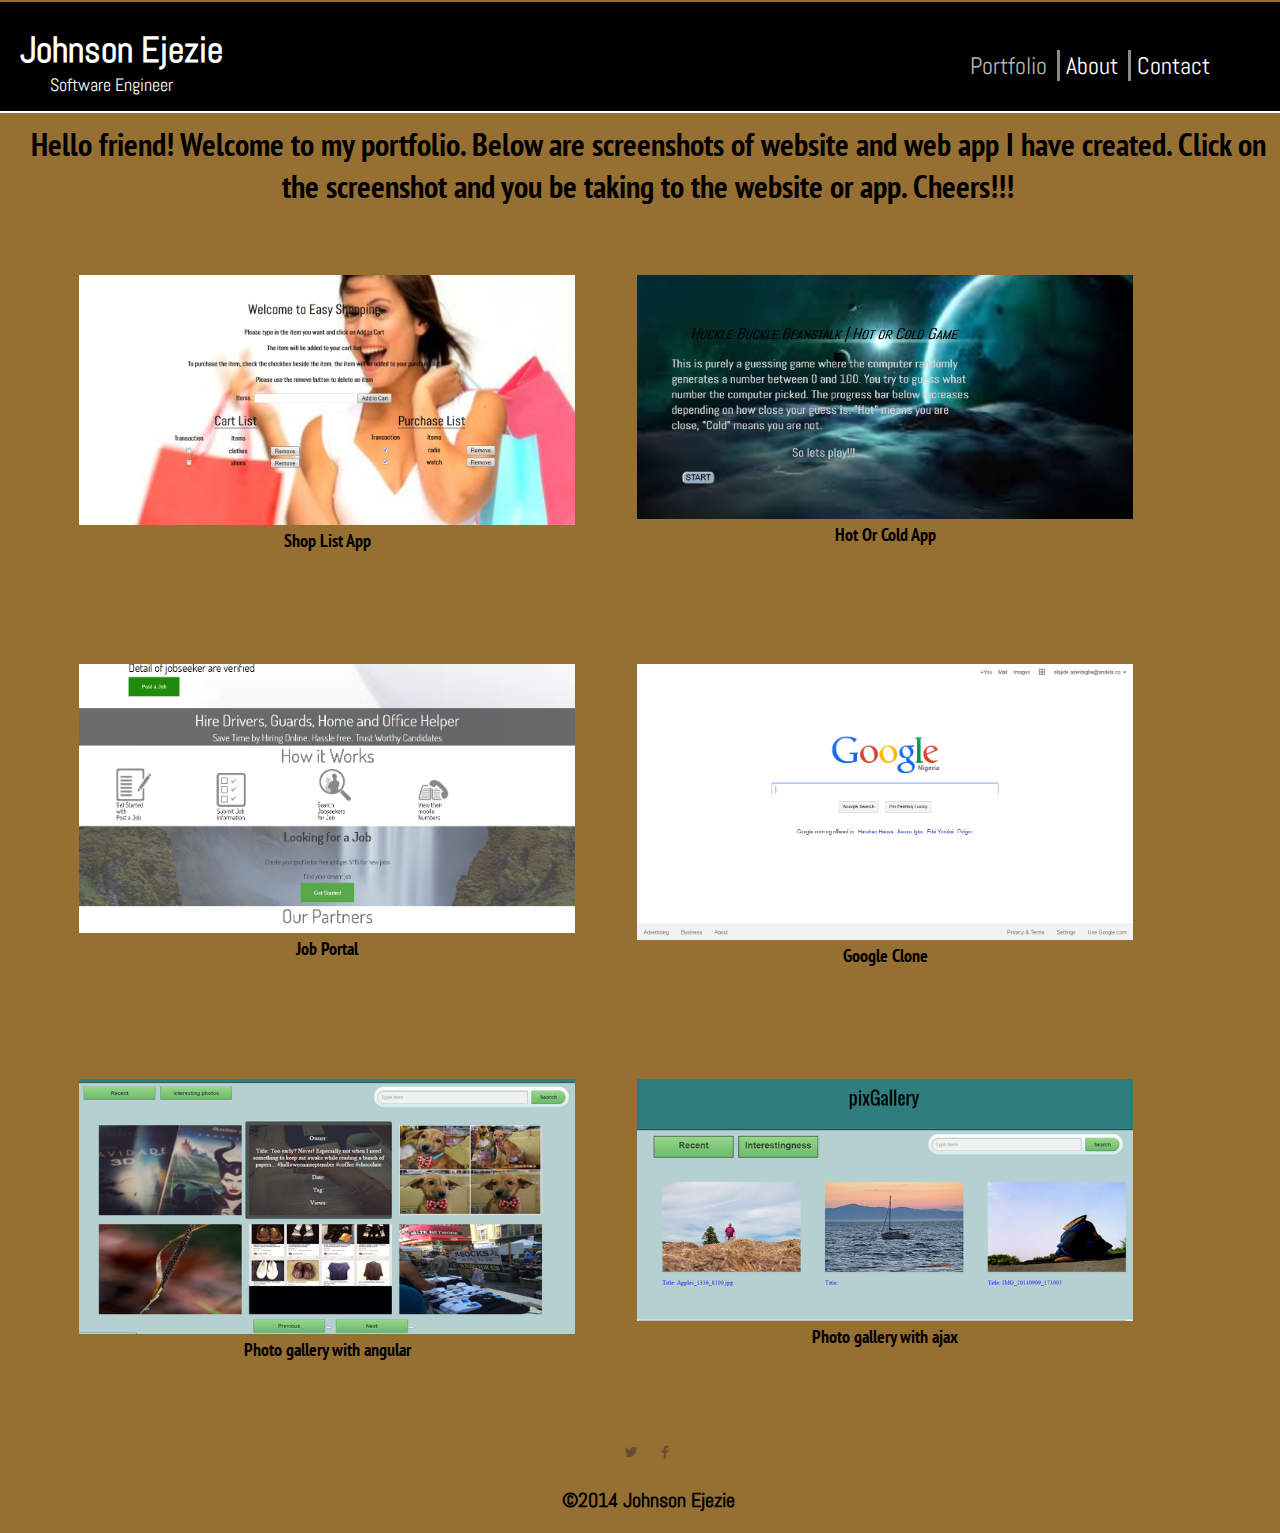
<file: index.html>
<!DOCTYPE html>
<html>
	<head>
		<title>Johnson Ejezie | Software Engineer</title>
		<link href='http://fonts.googleapis.com/css?family=Lato:400,400italic|Open+Sans+Condensed:300|PT+Sans+Narrow|Lora:400,400italic,700italic|Merriweather:400,300|Indie+Flower|Shadows+Into+Light|Abel&subset=latin,greek-ext,cyrillic-ext' rel='stylesheet' type='text/css'>
		<link rel="stylesheet" type="text/css" href="css/main.css">
		<link rel="stylesheet" type="text/css" href="css/responsive.css">
	</head>
	<body>
			<div id="header" class="group">
				<div id="info">
					<h1>Johnson Ejezie</h1>
					<h2>Software Engineer</h2>
				</div>
				<div id="nav">
					<ul>
						<li><a href="index.html" class="selected">Portfolio</a></li>
						<li><a href="about.html">About</a></li>
						<li><a href="contact.html">Contact</a></li>
					</ul>
				</div>
			</div>
			<section id="gallery">
				<p>Hello friend! Welcome to my portfolio. Below are screenshots of website and web app I have created. Click on the screenshot and you be taking to the website or app. Cheers!!!</p>
				<ul >
					<li>
						<a href="http://ejezie.github.io/shopping-list/">
							<img src="img/shop.png" alt="Snapshot of the app">
							<p>Shop List App</p>
						</a>
					</li>
					<li>
						<a href="http://ejezie.github.io/Huckle-Buckle-Beanstalk/">
							<img src="img/huckle.png" alt="Snapshot of the app ">
							<p>Hot Or Cold App</p>
						</a>
					</li>
					<li>
						<a href="http://ejezie.github.io/job-seeker/">
							<img src="img/jobseeker.png" alt="Snapshot of my jobseeker webpage">
							<p>Job Portal</p>
						</a>
					</li>
					<li>
						<a href="http://ejezie.github.io/google">
							<img src="img/google.png" alt="Snapshot of google clone ">
							<p>Google Clone</p>
						</a>
					</li>

					
					
					<li>
						<a href="http://ejezie.github.io/angularPixgallery">
							<img src="img/rsz_ang.png" alt="Snapshot of photo gallery using angular ">
							<p>Photo gallery with angular</p>
						</a>
					</li>

					<li>
						<a href="http://ejezie.github.io/pixGallery">
							<img src="img/rsz_pix.png" alt="Snapshot of photo gallery using ajax ">
							<p>Photo gallery with ajax</p>
						</a>
					</li>

				</ul>
			</section>
			<footer>
				<a href="http://twitter.com/johnsonChidiEje"><img src="img/twitter.png" alt="Twitter logo" class="social-icon"></a>
				<a href="http://facebook.com/syno083"><img src="img/facebook.png" alt="facebook logo" class="social-icon"></a>
				<p>&copy2014 Johnson Ejezie</p>
			</footer>
	</body>
</html>
</file>
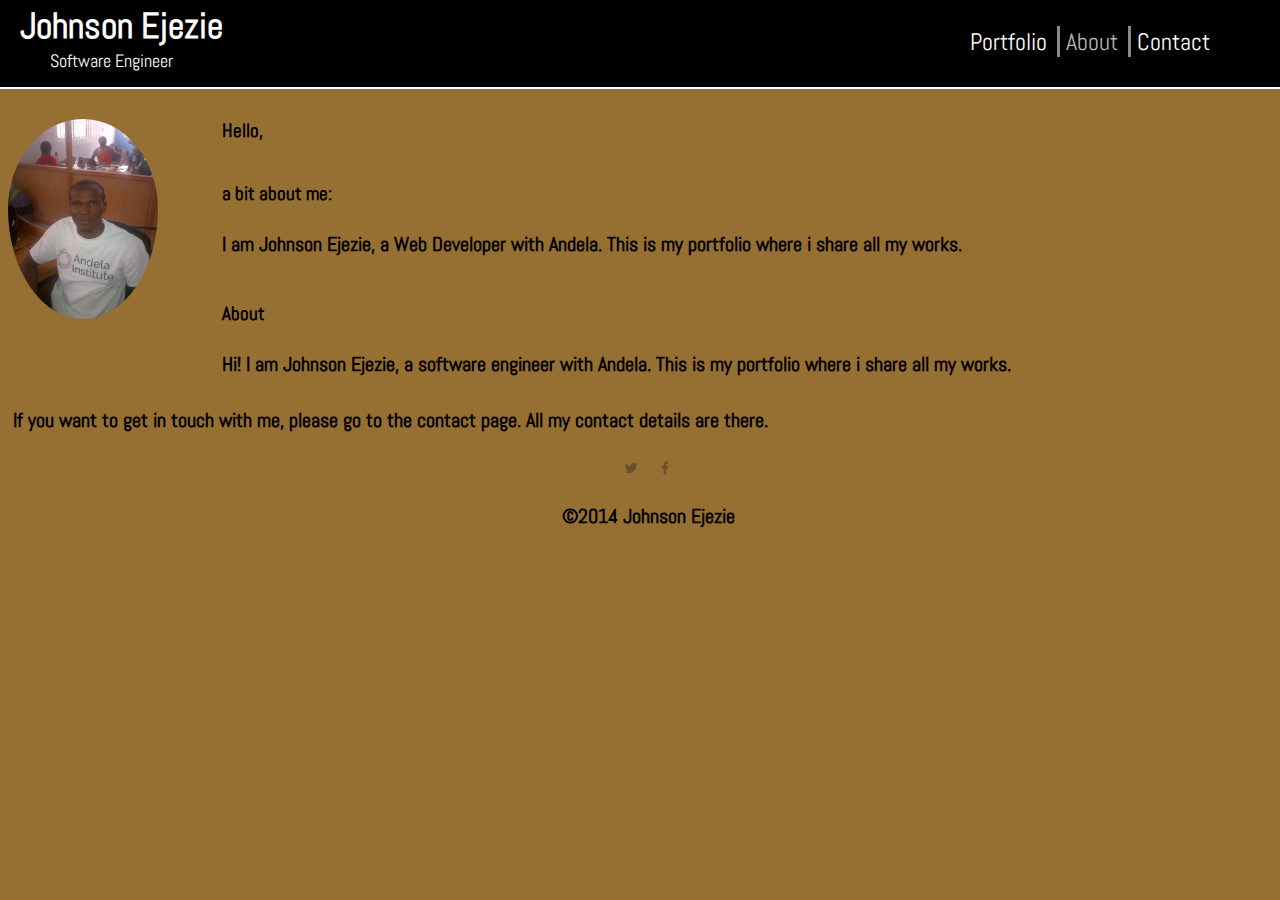
<file: about.html>
<!DOCTYPE html>
<html>
	<head>
		<title>Johnson Ejezie | Software Engineer</title>
		<link href='http://fonts.googleapis.com/css?family=Lato:400,400italic|Open+Sans+Condensed:300|PT+Sans+Narrow|Lora:400,400italic,700italic|Merriweather:400,300|Indie+Flower|Shadows+Into+Light|Abel&subset=latin,greek-ext,cyrillic-ext' rel='stylesheet' type='text/css'>		
		<link rel="stylesheet" type="text/css" href="css/main.css">
		<link rel="stylesheet" type="text/css" href="css/responsive.css">
	</head>
	<body>
			<div id="header" class="group">
				<div id="info">
					<h1>Johnson Ejezie</h1>
					<h2>Software Engineer</h2>
				</div>
				<div id="nav">
					<ul>
						<li><a href="index.html">Portfolio</a></li>
						<li><a href="about.html" class="selected">About</a></li>
						<li><a href="contact.html">Contact</a></li>
					</ul>
				</div>
			</div>
			<section id="aboutMe">
				<img src="img/use.jpg" alt="photograph of me" class="profile-photo">

				<h3>Hello,</h3>
				<h3>a bit about me:</h3>
				<p>I am Johnson Ejezie, a Web Developer with Andela. This is my portfolio where i share all my works.</p>

				<h3>About</h3>
				<p>Hi! I am Johnson Ejezie, a software engineer with Andela. This is my portfolio where i share all my works.</p>

				<p>If you want to get in touch with me, please go to the contact page. All my contact details are there.</p>
			</section>
			<footer>
				<a href="http://twitter.com/johnsonChidiEje"><img src="img/twitter.png" alt="Twitter logo" class="social-icon"></a>
				<a href="http://facebook.com/syno083"><img src="img/facebook.png" alt="facebook logo" class="social-icon"></a>
				<p>&copy2014 Johnson Ejezie</p>
			</footer>
	</body>
</html>
</file>
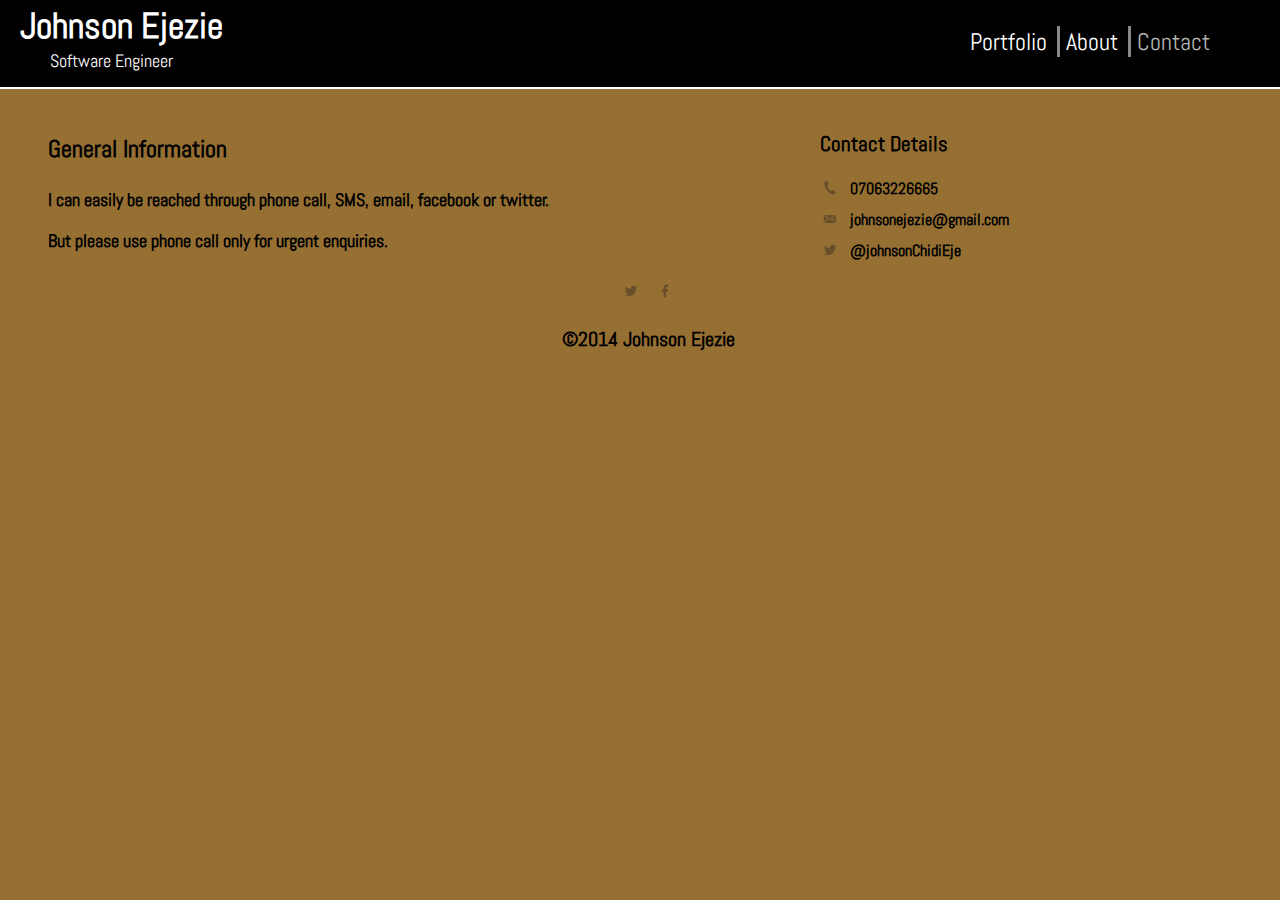
<file: contact.html>
<!DOCTYPE html>
<html>
	<head>
		<title>Johnson Ejezie | Software Engineer</title>
		<link href='http://fonts.googleapis.com/css?family=Lato:400,400italic|Open+Sans+Condensed:300|PT+Sans+Narrow|Lora:400,400italic,700italic|Merriweather:400,300|Indie+Flower|Shadows+Into+Light|Abel&subset=latin,greek-ext,cyrillic-ext' rel='stylesheet' type='text/css'>
		<link rel="stylesheet" type="text/css" href="css/main.css">
		<link rel="stylesheet" type="text/css" href="css/responsive.css">
	</head>
	<body>
			<div id="header" class="group">
				<div id="info">
					<h1>Johnson Ejezie</h1>
					<h2>Software Engineer</h2>
				</div>
				<div id="nav">
					<ul>
						<li><a href="index.html">Portfolio</a></li>
						<li><a href="about.html">About</a></li>
						<li><a href="contact.html" class="selected">Contact</a></li>
					</ul>
				</div>
			</div>
			<section id="primary">
				<h3>General Information</h3>
				<p>I can easily be reached through phone call, SMS, email, facebook or twitter.</p>
				<p>But please use phone call only for urgent enquiries.</p>
			</section>
			<section id="secondary">
				<h3>Contact Details</h3>
				<ul class="contact-info">
					<li class="phone"><a href="tel:07063226665">07063226665</a></li>
					<li class="email"><a href="mailto:johnsonejezie@gmail.com">johnsonejezie@gmail.com</a></li>
					<li class="twitter"><a href="http://twitter.com/intent/tweet?screen_name=johnsonChidiEje">@johnsonChidiEje</a></li>
				</ul>
			</section>
			<footer>
				<a href="http://twitter.com/johnsonChidiEje"><img src="img/twitter.png" alt="Twitter logo" class="social-icon"></a>
				<a href="http://facebook.com/syno083"><img src="img/facebook.png" alt="facebook logo" class="social-icon"></a>
				<p>&copy2014 Johnson Ejezie</p>
			</footer>
	</body>

</html>
</file>
<file: css/main.css>
/*********************************
GENERAL
********************************/

body {
	width: 100%;
	background: #966f33;
	font-family: Abel, "Shadow into light", "Indie Flower", Lora, "PT Sans Narrow", "Open Sans Condessed", "san-serif";

}

ul {
	list-style: none;
}

a{
	text-decoration: none;
	color: #fff;
}

#wrapper {
	width: 100%;
	margin: 0 auto;
	background: #EBF4FA;
}

img {
	max-width: 100%;
}





#header {
	width: 100%;
	margin-top: -30px;
	width: 100%;
	text-align: center;
	background: #000;
	color: #fff;
	float: left;
	margin-left: -8px;
	margin-bottom: 10px;
	border-bottom: 2px solid white;
}



#header h1 {
	font-size: 36px;
	line-height: 48px;
}

#header h2 {
	margin-top: -25px;
	font-size: 18px;
	font-weight: normal;
	color: white;
}

#nav a.selected, #nav a:hover {
	color: #B6B6B4;
}
#nav {
	/*background: #EBF4FA;*/
	font-size: 16px;
	padding: 0;
	color: #fff;
}

#nav ul li {
	display: inline-block;
	padding: 0 6px;
	border-left: 3px solid #888888;
}

#nav ul li:first-child {
	border-left: none;
}

/***********************************
CONTENT
***********************************/

#gallery {
	margin: 0;
	padding: 0;
	list-style: none;
	font-family: "PT Sans Narrow", "Open Sans Condessed", serif;
	font-weight: bold;
}
#gallery li {
	float: left;
	width: 40%;
	margin: 2.5%;
	padding-bottom: 50px;
}
#gallery li:nth-child(3n) {
	clear: left;
}


#gallery li:nth-child(6n) {
	clear: right;
}


#gallery p {
	padding: 5px;
}
#gallery li a {
	color: black;
}

#gallery li a p {
	margin: 0;
	padding: 0;
	font-size: 0.75em;
}



footer {
	text-align: center;
	clear: both;
}

.social-icon {
	width: 20px;
	height: 20px;
	margin: 0 5px;
}




/****************************************
PAGE ABOUT
****************************************/

.profile-photo {
	display: block;
	max-width: 150px;
	margin: 20px auto 30px;
	border-radius: 100%;
	clear: both;
	padding-top: 20px;
}

#aboutMe h3 {
	margin: 0 0 1em 10px;
	padding-top: 20px;
	font-weight: bold;
}

#aboutMe p {
	padding: 5px;
	font-size: 18px;
}



/****************************************
PAGE CONTACT
****************************************/

#primary, #secondary {
	padding: 10px;
	font-size: 18px;
	font-weight: bold;
}

#primary h3 {
	font-size: 24px;
}

#secondary {
	padding-right: 20px;
}

.contact-info {
	list-style: none;
	padding: 0;
	margin: 0;
	font-size: 0.9em;
}
.contact-info li a {
	color: black;
	display: block;
	min-height: 20px;
	background-repeat: no-repeat;
	background-size: 20px 20px;
	padding: 0 0 0 30px;
	margin: 0 0 10px;
}
/*.contact-info ul li {
	display: block;
}*/

.contact-info li.phone a {
	background-image: url('../img/phone.png'); 
}

.contact-info li.email a {
	background-image: url('../img/mail.png'); 
}


.contact-info li.twitter a {
	background-image: url('../img/twitter.png'); 
}
</file>
<file: css/responsive.css>
@media screen and (min-width: 480px) {
	#primary {
		width:45%;
		float: left;
		padding-left: 40px;
	}

	#secondary {
		font-size: 18px;
		width: 35%;
		float: right;
		padding-right: 20px;
	}

.profile-photo {
	float: left;
	margin: 0 5% 80px 0;	 
}

}


@media screen and (min-width: 660px) {
	#nav {
		float: right; 
		font-size: 1.125em;
		margin-right: 5%;
		/*width: 40%;*/
		padding-top: 30px;
	}

	#info {
		float: left;
		/*width: 30%;*/
		text-align: left;
		/*margin-left: 5%;*/
		padding-left: 20px;
	}


#gallery p {
	font-size: 32px;
	text-align: center;
}

#gallery li a p {
	font-size: 18px;
}


	#info h2 {
		padding-left: 30px;
	}

	#nav li a {
		font-size: 24px;
	}

	#aboutMe {
		clear: both;
	}


	#aboutMe h3 {
		font-weight: bold;
	}

	footer p, #aboutMe p {
		font-size: 20px;
		font-weight: bold;
	}
}
</file>
